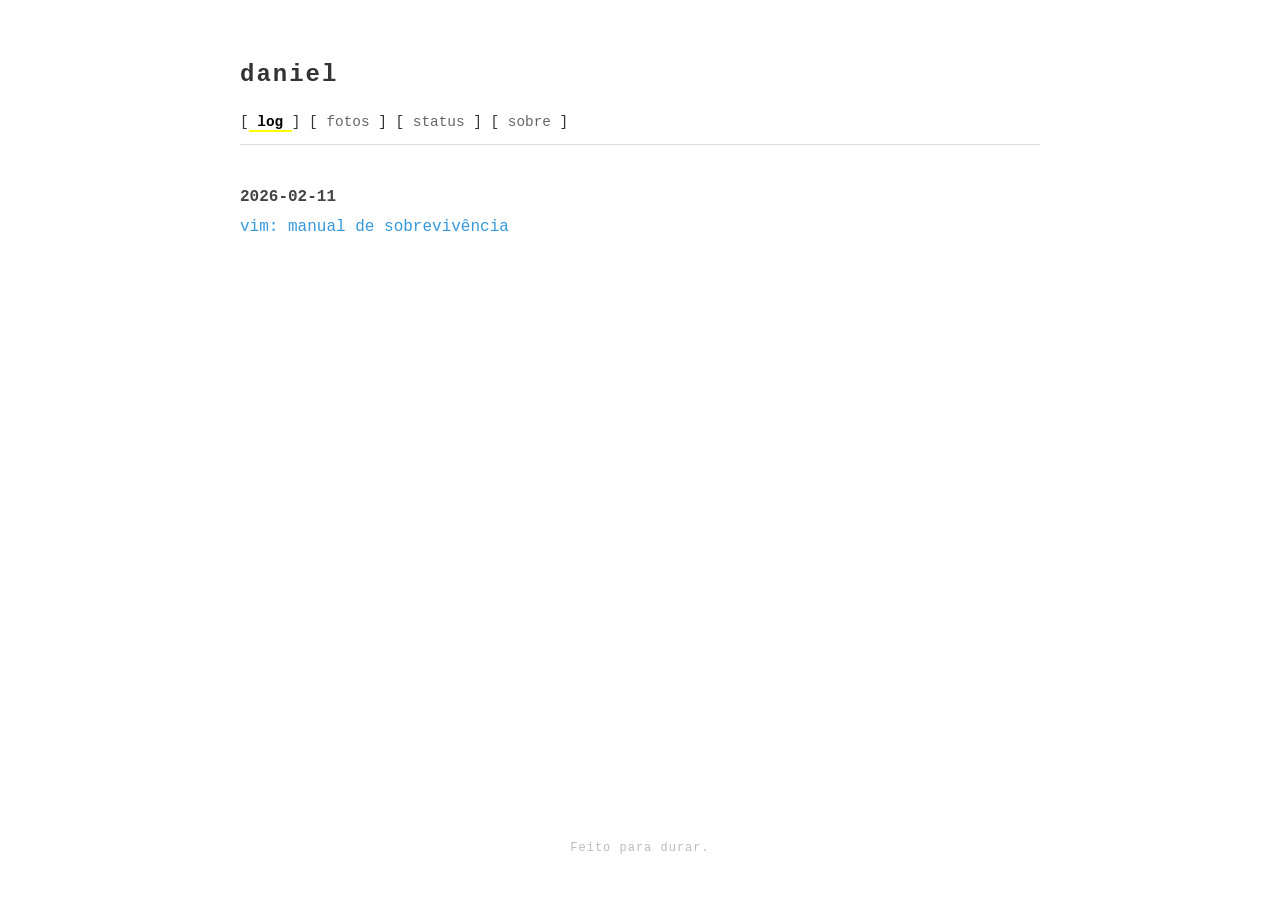
<file: index.html>
<!DOCTYPE html>
<html lang="pt-br">
<head>
    <meta charset="UTF-8">
    <meta name="viewport" content="width=device-width, initial-scale=1.0">
    <title>daniel.log.br</title>
    <link rel="stylesheet" href="/style/principal.css">
    <link rel="icon" href="data:,">
</head>
<body>

<header>
    <h1>daniel</h1>
    <div class="nav">
        [<a href="/" class="active"> log </a>] 
        [<a href="/fotos"> fotos </a>]
        [<a href="/status"> status </a>] 
        [<a href="/sobre"> sobre </a>]
    </div>
</header>

<main>
     <div class="entry">
        <span class="date">2026-02-11</span>
        <a href="/vim/">vim: manual de sobrevivência</a>
    </div>
</main>

<footer>
    <p>Feito para durar.</p>
</footer>
<script src="/scripts.js"></script>
</body>
</html>
</file>
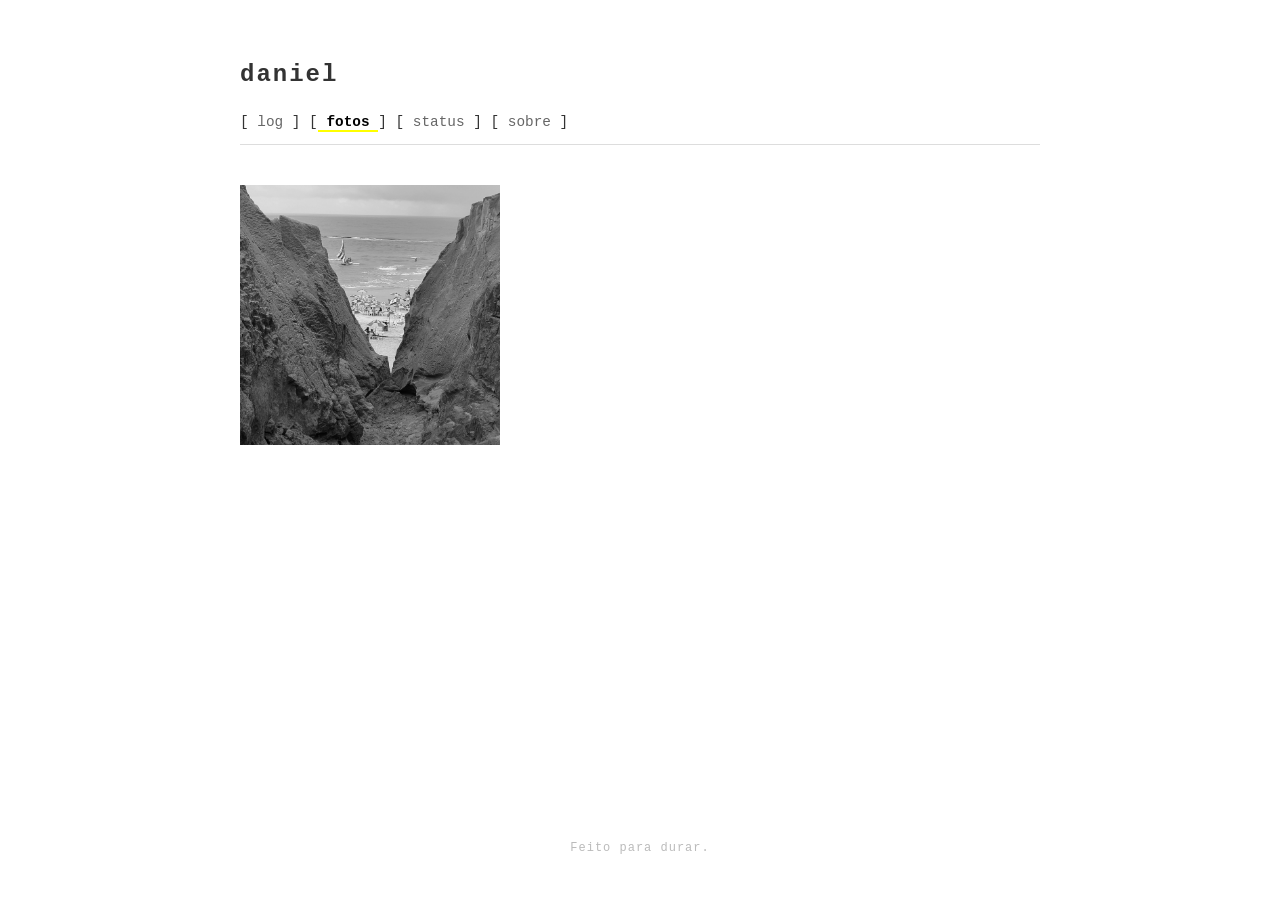
<file: fotos/index.html>
<!DOCTYPE html>
<html lang="pt-br">
<head>
    <meta charset="UTF-8">
    <meta name="viewport" content="width=device-width, initial-scale=1.0">
    <title>daniel.log.br - Fotos</title>
    <link rel="stylesheet" href="/style/principal.css">
    <link rel="icon" href="data:,">
</head>
<body>

<header>
    <h1>daniel</h1>
    <div class="nav">
        [<a href="/"> log </a>] 
        [<a href="/fotos" class="active"> fotos </a>] 
        [<a href="/status"> status </a>]
        [<a href="/sobre"> sobre </a>]
    </div>
</header>

<main>
    <div class="gallery-grid">
        <a href="#foto1" class="photo-item">
            <img src="/images/canoa_quebrada.jpg" alt="Canoa Quebrada">
        </a>
        <div id="foto1" class="lightbox">
            <a href="#" class="close-area"></a> <figure>
                <img src="/images/canoa_quebrada.jpg" alt="Canoa Quebrada">
                <figcaption style="margin-top:10px;">Canoa Quebrada - fev 2026</figcaption>
                <a href="#" style="display:block; margin-top:20px; color:#999; text-decoration:none;">[ fechar ]</a>
            </figure>
        </div>

        <!--
        <a href="#foto2" class="photo-item">
            <img src="../images/canoa_quebrada.jpg" alt="Foto 2">
        </a>
        <div id="foto2" class="lightbox">
            <a href="#" class="close-area"></a>
            <figure>
                <img src="../images/canoa_quebrada.jpg" alt="Foto 2">
                <figcaption style="margin-top:10px;">Legenda da Foto 2</figcaption>
                <a href="#" style="display:block; margin-top:20px; color:#999; text-decoration:none;">[ fechar ]</a>
            </figure>
        </div>
    -->
    </div>
</main>

<footer>
   <p>Feito para durar.</p>
</footer>
<script src="/scripts.js"></script>
</body>
</html>
</file>
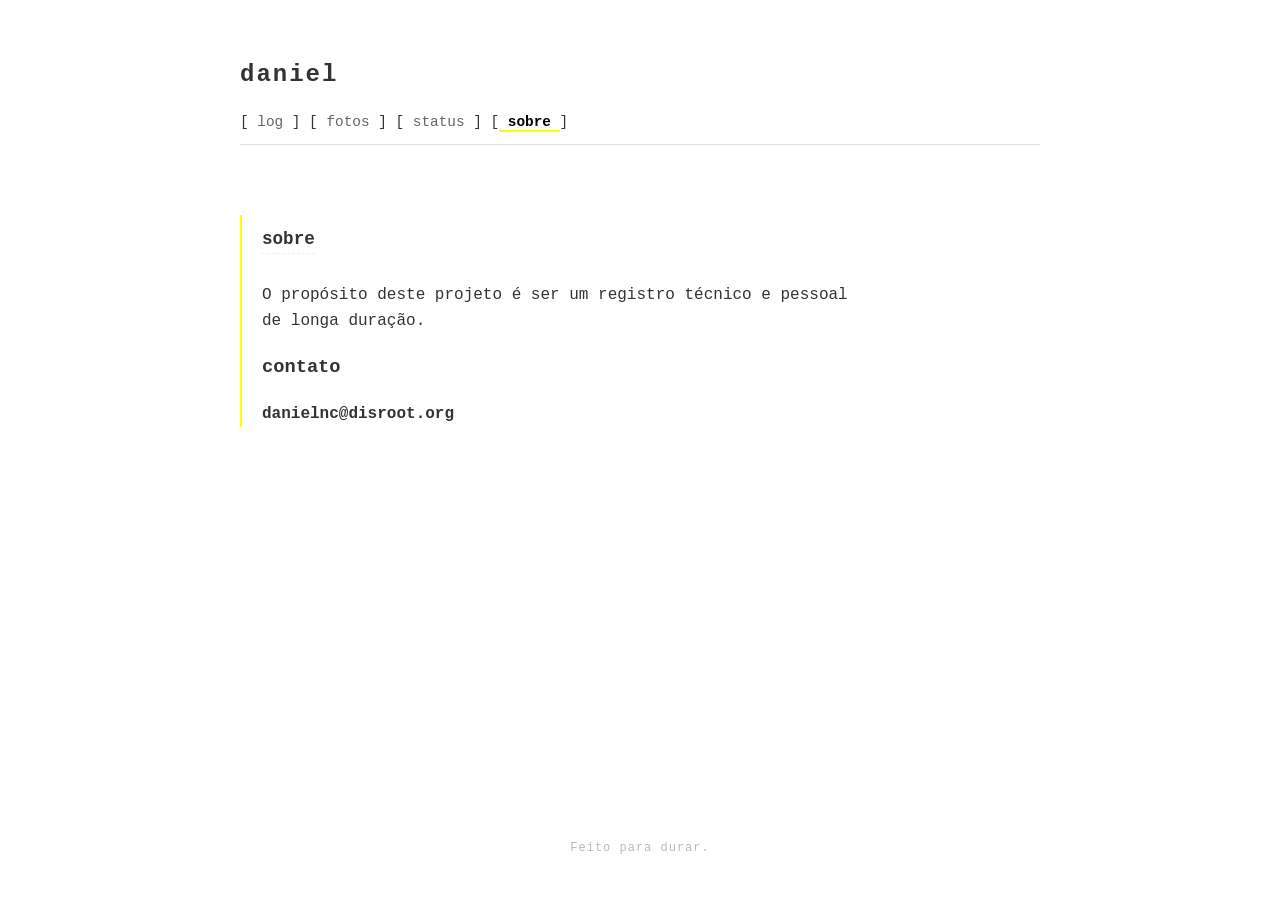
<file: sobre/index.html>
<!DOCTYPE html>
<html lang="pt-br">
<head>
    <meta charset="UTF-8">
    <meta name="viewport" content="width=device-width, initial-scale=1.0">
    <title>daniel.log.br - Sobre</title>
    <link rel="stylesheet" href="/style/principal.css">
    <link rel="icon" href="data:,">
</head>
<body>

<header>
    <h1>daniel</h1>
    <div class="nav">
        [<a href="/"> log </a>] 
        [<a href="/fotos"> fotos </a>] 
        [<a href="/status"> status </a>] 
        [<a href="/sobre" class="active"> sobre </a>] 
    </div>
</header>

<main>
    <section class="sobre-container">
        <h2>sobre</h2>       
        <p>O propósito deste projeto é ser um registro técnico e pessoal de longa duração.</p>

        <h3>contato</h3>
        <p><strong>&#100;&#97;&#110;&#105;&#101;&#108;&#110;&#99;&#64;&#100;&#105;&#115;&#114;&#111;&#111;&#116;&#46;&#111;&#114;&#103;</strong></p>
    </section>
</main>

<footer>
   <p>Feito para durar.</p>
</footer>
<script src="/scripts.js"></script>
</body>
</html>
</file>
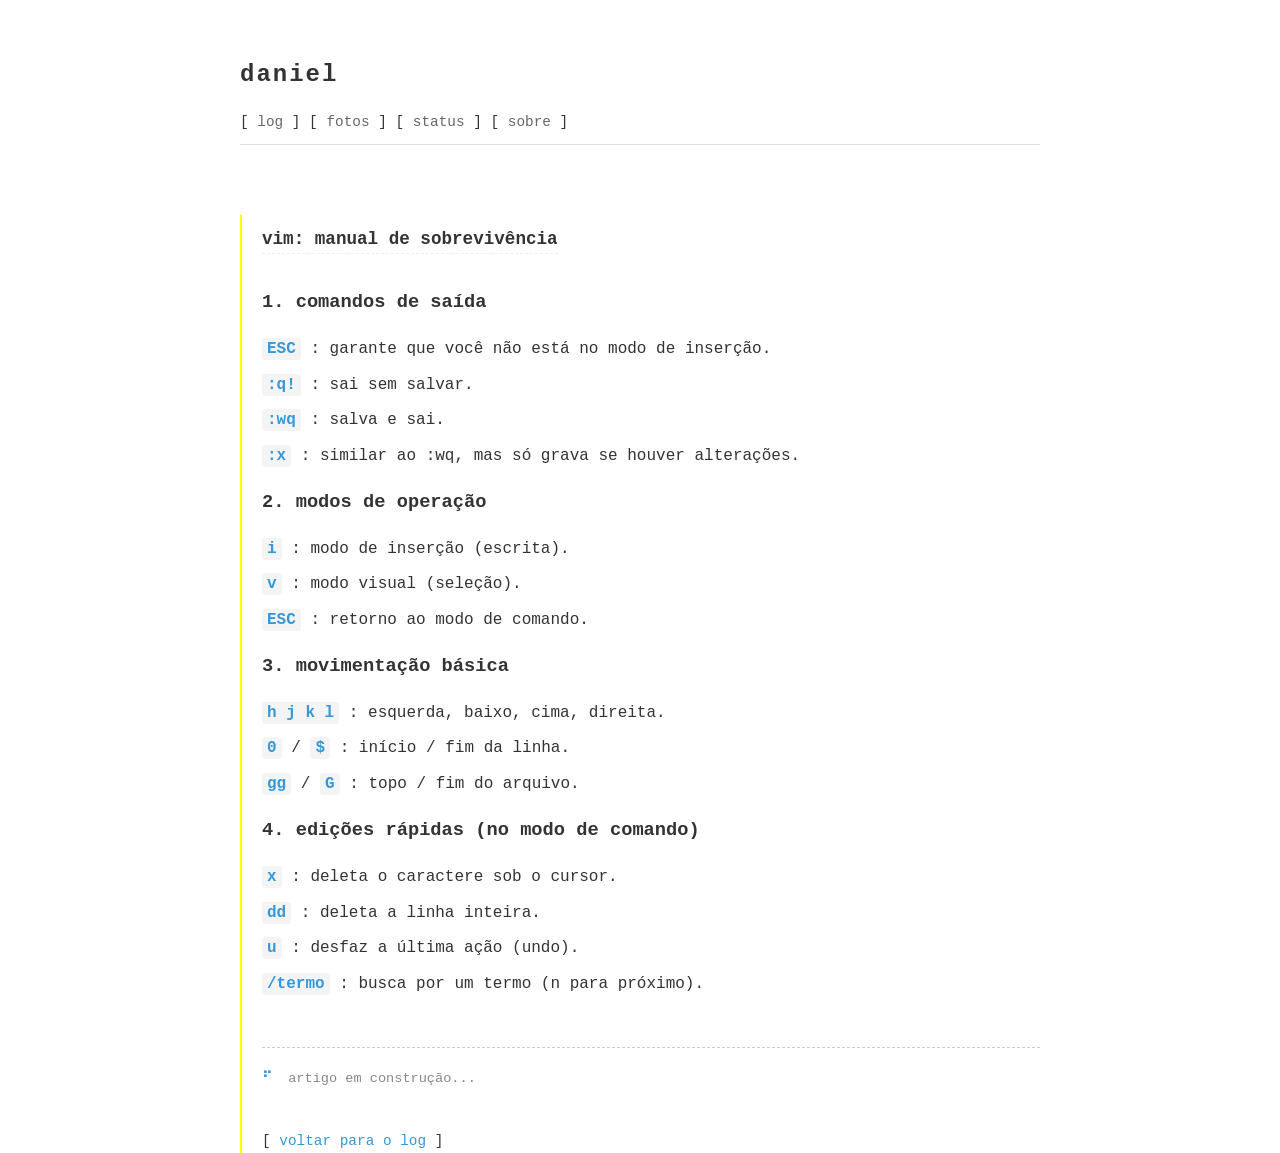
<file: vim/index.html>
<!DOCTYPE html>
<html lang="pt-br">
<head>
    <meta charset="UTF-8">
    <meta name="viewport" content="width=device-width, initial-scale=1.0">
    <title>daniel | vim</title>
    <link rel="stylesheet" href="/style/principal.css">
    <link rel="stylesheet" href="/style/comandos.css">
    <link rel="icon" href="data:,">
</head>
<body>

<header>
    <h1>daniel</h1>
    <nav class="nav">
        [<a href="/"> log </a>] 
        [<a href="/fotos"> fotos </a>] 
        [<a href="/status"> status </a>] 
        [<a href="/sobre"> sobre </a>]
    </nav>
</header>

<main>
    <article class="sobre-container">
        <h2>vim: manual de sobrevivência</h2>

        <div class="cheat-sheet">
            <h3>1. comandos de saída</h3>
            <ul>
                <li><span class="comando">ESC</span> : garante que você não está no modo de inserção.</li>
                <li><span class="comando">:q!</span> : sai sem salvar.</li>
                <li><span class="comando">:wq</span> : salva e sai.</li>
                <li><span class="comando">:x</span>  : similar ao :wq, mas só grava se houver alterações.</li>
            </ul>

            <h3>2. modos de operação</h3>
            <ul>
                <li><span class="comando">i</span> : modo de inserção (escrita).</li>
                <li><span class="comando">v</span> : modo visual (seleção).</li>
                <li><span class="comando">ESC</span> : retorno ao modo de comando.</li>
            </ul>

            <h3>3. movimentação básica</h3>
            <ul>
                <li><span class="comando">h j k l</span> : esquerda, baixo, cima, direita.</li>
                <li><span class="comando">0</span> / <span class="comando">$</span> : início / fim da linha.</li>
                <li><span class="comando">gg</span> / <span class="comando">G</span> : topo / fim do arquivo.</li>
            </ul>

            <h3>4. edições rápidas (no modo de comando)</h3>
            <ul>
                <li><span class="comando">x</span> : deleta o caractere sob o cursor.</li>
                <li><span class="comando">dd</span> : deleta a linha inteira.</li>
                <li><span class="comando">u</span> : desfaz a última ação (undo).</li>
                <li><span class="comando">/termo</span> : busca por um termo (n para próximo).</li>
            </ul>
        </div>

        <div class="monitor-processo">
            <span id="terminal-spinner"></span>
            <span id="terminal-texto">artigo em construção...</span>
        </div>

        <div class="navegacao-retorno">
            [ <a href="/">voltar para o log</a> ]
        </div>
        
    </article>
</main>

<script src="/scripts.js"></script>

</body>
</html>
</file>
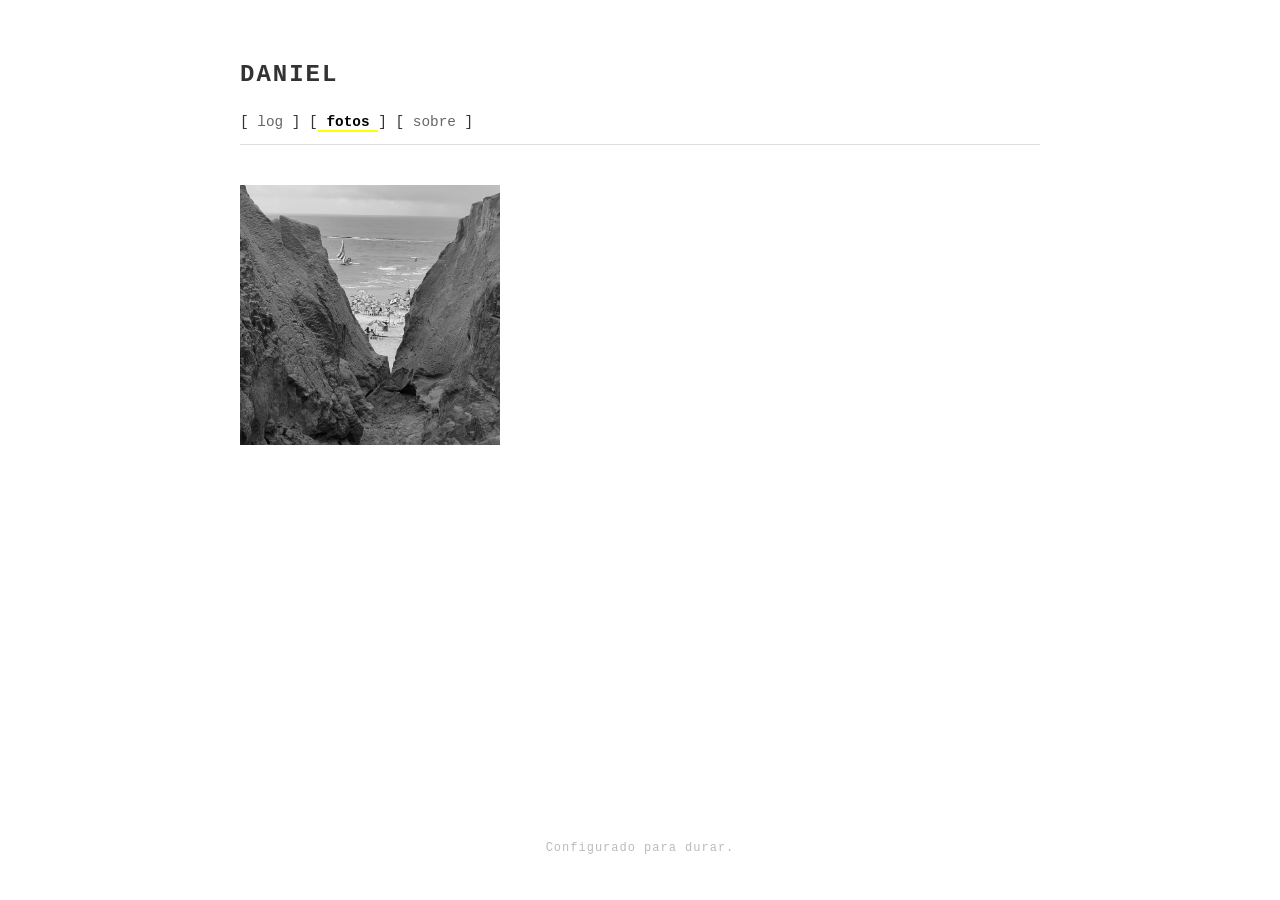
<file: pages/fotos.html>
<!DOCTYPE html>
<html lang="pt-br">
<head>
    <meta charset="UTF-8">
    <meta name="viewport" content="width=device-width, initial-scale=1.0">
    <title>daniel.log.br - Fotos</title>
    <link rel="stylesheet" href="../style.css">
</head>
<body>

<header>
    <h1>DANIEL</h1>
    <div class="nav">
        [<a href="../index.html"> log </a>] 
        [<a href="fotos.html" class="active"> fotos </a>] 
        [<a href="./sobre.html"> sobre </a>]
    </div>
</header>

<main>
    <div class="gallery-grid">
        <a href="#foto1" class="photo-item">
            <img src="../images/canoa_quebrada.jpg" alt="Canoa Quebrada">
        </a>
        <div id="foto1" class="lightbox">
            <a href="#" class="close-area"></a> <figure>
                <img src="../images/canoa_quebrada.jpg" alt="Canoa Quebrada">
                <figcaption style="margin-top:10px;">Canoa Quebrada - fev 2026</figcaption>
                <a href="#" style="display:block; margin-top:20px; color:#999; text-decoration:none;">[ fechar ]</a>
            </figure>
        </div>

        <!--
        <a href="#foto2" class="photo-item">
            <img src="../images/canoa_quebrada.jpg" alt="Foto 2">
        </a>
        <div id="foto2" class="lightbox">
            <a href="#" class="close-area"></a>
            <figure>
                <img src="../images/canoa_quebrada.jpg" alt="Foto 2">
                <figcaption style="margin-top:10px;">Legenda da Foto 2</figcaption>
                <a href="#" style="display:block; margin-top:20px; color:#999; text-decoration:none;">[ fechar ]</a>
            </figure>
        </div>
    -->
    </div>
</main>

<footer>
   <p>Configurado para durar.</p>
</footer>

</body>
</html>
</file>
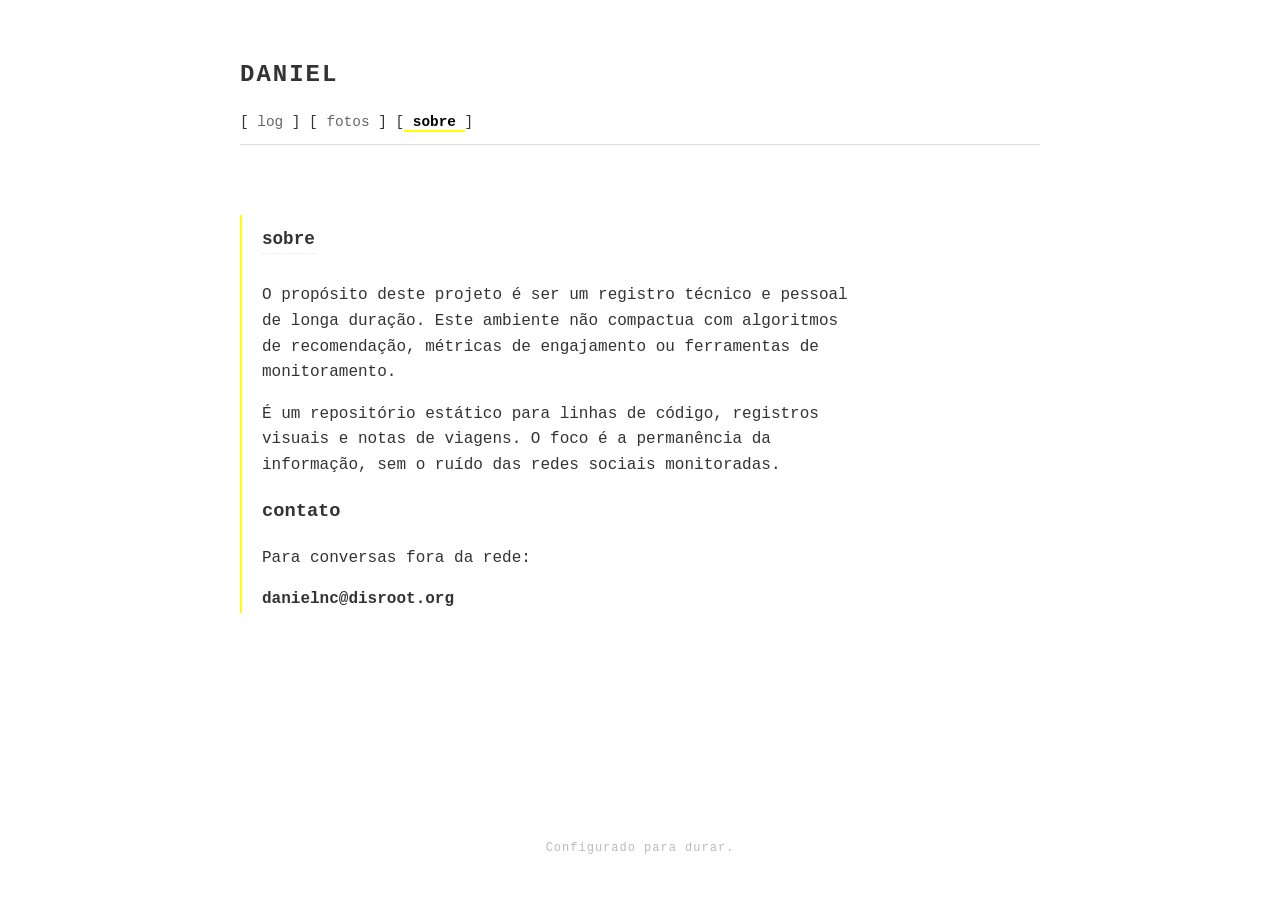
<file: pages/sobre.html>
<!DOCTYPE html>
<html lang="pt-br">
<head>
    <meta charset="UTF-8">
    <meta name="viewport" content="width=device-width, initial-scale=1.0">
    <title>daniel.log.br - Sobre</title>
    <link rel="stylesheet" href="../style.css">
</head>
<body>

<header>
    <h1>DANIEL</h1>
    <div class="nav">
        [<a href="../index.html"> log </a>] 
        [<a href="./fotos.html"> fotos </a>] 
        [<a href="sobre.html" class="active"> sobre </a>]
    </div>
</header>

<main>
    <section class="sobre-container">
        <h2>sobre</h2>
        
        <p>O propósito deste projeto é ser um registro técnico e pessoal de longa duração. Este ambiente não compactua com algoritmos de recomendação, métricas de engajamento ou ferramentas de monitoramento.</p>

        <p>É um repositório estático para linhas de código, registros visuais e notas de viagens. O foco é a permanência da informação, sem o ruído das redes sociais monitoradas.</p>

        <h3>contato</h3>
        <p>Para conversas fora da rede:</p>
        <p><strong>danielnc@disroot.org</strong></p>
    </section>
</main>

<footer>
   <p>Configurado para durar.</p>
</footer>

</body>
</html>
</file>
<file: style/principal.css>
html, body {
    height: 100%;
    margin: 0;
}

body { 
   font-family: "Courier New", Courier, monospace; 
    background-color: #ffffff; 
    max-width: 800px; 
    margin: 0 auto;      
    padding: 0 20px; 
    line-height: 1.6; 
    color: #333;
    
    display: flex;
    flex-direction: column;
}

main {
    flex: 1; 
    padding-top: 10px;
}

header { 
    padding-top: 40px;
    border-bottom: 1px solid #ddd; 
    margin-bottom: 30px; 
    padding-bottom: 10px;
}

h1 { 
    letter-spacing: 2px; 
    font-size: 1.5rem; 
}

.nav { 
    margin-top: 10px; 
    font-size: 0.9rem; 
}

.nav a { 
    color: #666; 
    text-decoration: none; 
    transition: 0.3s; 
}

.nav a.active { 
    font-weight: bold; 
    color: #000; 
    border-bottom: 2px solid #ffff00; 
}

.nav a:hover { 
    background-color: #ffff00; 
    color: #000; 
}

.entry { margin-bottom: 2.5rem; }
.date { font-weight: bold; display: block; margin-bottom: 5px; color: #444; }

.gallery-grid {
    display: grid;
    grid-template-columns: repeat(3, 1fr);
    gap: 10px;
}

.photo-item img {
    width: 100%;
    aspect-ratio: 1 / 1;
    object-fit: cover;
    filter: grayscale(100%);
    transition: 0.4s;
    display: block;
}

.photo-item:hover img {
    filter: grayscale(0%);
    transform: scale(1.02);
}


.lightbox {
    display: none; 
    position: fixed;
    z-index: 1000;
    top: 0;
    left: 0;
    width: 100%;
    height: 100%;
    background: rgba(255, 255, 255, 0.98);
    text-align: center;
    align-items: center;
    justify-content: center;
}

.lightbox:target {
    display: flex; 
}

.lightbox img {
    max-width: 90%;
    max-height: 80vh;
    box-shadow: 0 10px 30px rgba(0,0,0,0.1);
}

.close-area {
    position: absolute;
    width: 100%;
    height: 100%;
    cursor: default;
    z-index: -1; 
}

footer { 
    padding: 30px 0;
    font-size: 0.75rem;
    color: #bbb; 
    text-align: center;
    letter-spacing: 1px;
}

main h2 {
    font-size: 1.1rem;
    margin-top: 2rem;
    text-transform: lowercase;
    border-bottom: 1px dashed #eee;
    display: inline-block;
}

main p {
    margin-top: 1rem;
    max-width: 600px; 
}

.sobre-container {
    border-left: 2px solid #ffff00;
    padding-left: 20px;
    margin-top: 30px;
}

.email-contato {
    font-family: "Courier New", monospace;
    background-color: #f4f4f4;
    padding: 2px 6px;
    border-radius: 3px;
    color: #000;
}

.sobre-container h2 {
    font-size: 1.1rem;
    margin-top: 10px;
    text-transform: lowercase;
    border-bottom: 1px dashed #eee;
    display: inline-block;
}

.sobre-container p:first-of-type {
    margin-top: 15px;
}

.navegacao-retorno {
    margin-top: 40px;
    font-family: 'Courier New', Courier, monospace;
    font-size: 0.9em;
}

.navegacao-retorno a {
    text-decoration: none;
    color: #3498db; 
}

.navegacao-retorno a:hover {
    text-decoration: underline;
}

.entry {
    margin-bottom: 2rem; /
}

.entry time {
    display: block;
    font-weight: bold;
    font-size: 0.9em;
    color: #444; 
    margin-bottom: 5px;
}

.entry a {
    text-decoration: none;
    color: #3498db; 
    font-weight: normal;
    transition: all 0.2s ease;
}

.entry a:hover {
    text-decoration: underline;
    color: #2980b9;
}

.entry a:visited {
    color: #3498db;
}
</file>
<file: style/comandos.css>
.cheat-sheet {
            margin: 20px 0;
        }
        .comando {
            font-weight: bold;
            color: #3498db;
            background: #f4f4f4;
            padding: 2px 5px;
            border-radius: 3px;
            font-family: 'Courier New', monospace;
        }
        ul {
            list-style: none;
            padding-left: 0;
        }
        li {
            margin-bottom: 10px;
        }
        .monitor-processo {
            margin-top: 50px;
            padding-top: 20px;
            border-top: 1px dashed #ccc;
            font-family: 'Courier New', monospace;
            font-size: 0.85em;
        }
        #terminal-spinner {
            color: #3498db;
            font-weight: bold;
            margin-right: 8px;
        }
        #terminal-texto {
            color: #888;
        }
</file>
<file: style.css>
html, body {
    height: 100%;
    margin: 0;
}

body { 
   font-family: "Courier New", Courier, monospace; 
    background-color: #ffffff; 
    max-width: 800px; 
    margin: 0 auto;      
    padding: 0 20px; 
    line-height: 1.6; 
    color: #333;
    
    display: flex;
    flex-direction: column;
}

main {
    flex: 1; 
    padding-top: 10px;
}

header { 
    padding-top: 40px;
    border-bottom: 1px solid #ddd; 
    margin-bottom: 30px; 
    padding-bottom: 10px;
}

h1 { 
    letter-spacing: 2px; 
    font-size: 1.5rem; 
}

.nav { 
    margin-top: 10px; 
    font-size: 0.9rem; 
}

.nav a { 
    color: #666; 
    text-decoration: none; 
    transition: 0.3s; 
}

.nav a.active { 
    font-weight: bold; 
    color: #000; 
    border-bottom: 2px solid #ffff00; 
}

.nav a:hover { 
    background-color: #ffff00; 
    color: #000; 
}

.entry { margin-bottom: 2.5rem; }
.date { font-weight: bold; display: block; margin-bottom: 5px; color: #444; }

.gallery-grid {
    display: grid;
    grid-template-columns: repeat(3, 1fr);
    gap: 10px;
}

.photo-item img {
    width: 100%;
    aspect-ratio: 1 / 1;
    object-fit: cover;
    filter: grayscale(100%);
    transition: 0.4s;
    display: block;
}

.photo-item:hover img {
    filter: grayscale(0%);
    transform: scale(1.02);
}


.lightbox {
    display: none; 
    position: fixed;
    z-index: 1000;
    top: 0;
    left: 0;
    width: 100%;
    height: 100%;
    background: rgba(255, 255, 255, 0.98);
    text-align: center;
    align-items: center;
    justify-content: center;
}

.lightbox:target {
    display: flex; 
}

.lightbox img {
    max-width: 90%;
    max-height: 80vh;
    box-shadow: 0 10px 30px rgba(0,0,0,0.1);
}

.close-area {
    position: absolute;
    width: 100%;
    height: 100%;
    cursor: default;
    z-index: -1; 
}

footer { 
    padding: 30px 0;
    font-size: 0.75rem;
    color: #bbb; 
    text-align: center;
    letter-spacing: 1px;
}

main h2 {
    font-size: 1.1rem;
    margin-top: 2rem;
    text-transform: lowercase;
    border-bottom: 1px dashed #eee;
    display: inline-block;
}

main p {
    margin-top: 1rem;
    max-width: 600px; 
}

.sobre-container {
    border-left: 2px solid #ffff00;
    padding-left: 20px;
    margin-top: 30px;
}

.email-contato {
    font-family: "Courier New", monospace;
    background-color: #f4f4f4;
    padding: 2px 6px;
    border-radius: 3px;
    color: #000;
}

.sobre-container h2 {
    font-size: 1.1rem;
    margin-top: 10px;
    text-transform: lowercase;
    border-bottom: 1px dashed #eee;
    display: inline-block;
}

.sobre-container p:first-of-type {
    margin-top: 15px;
}
</file>
